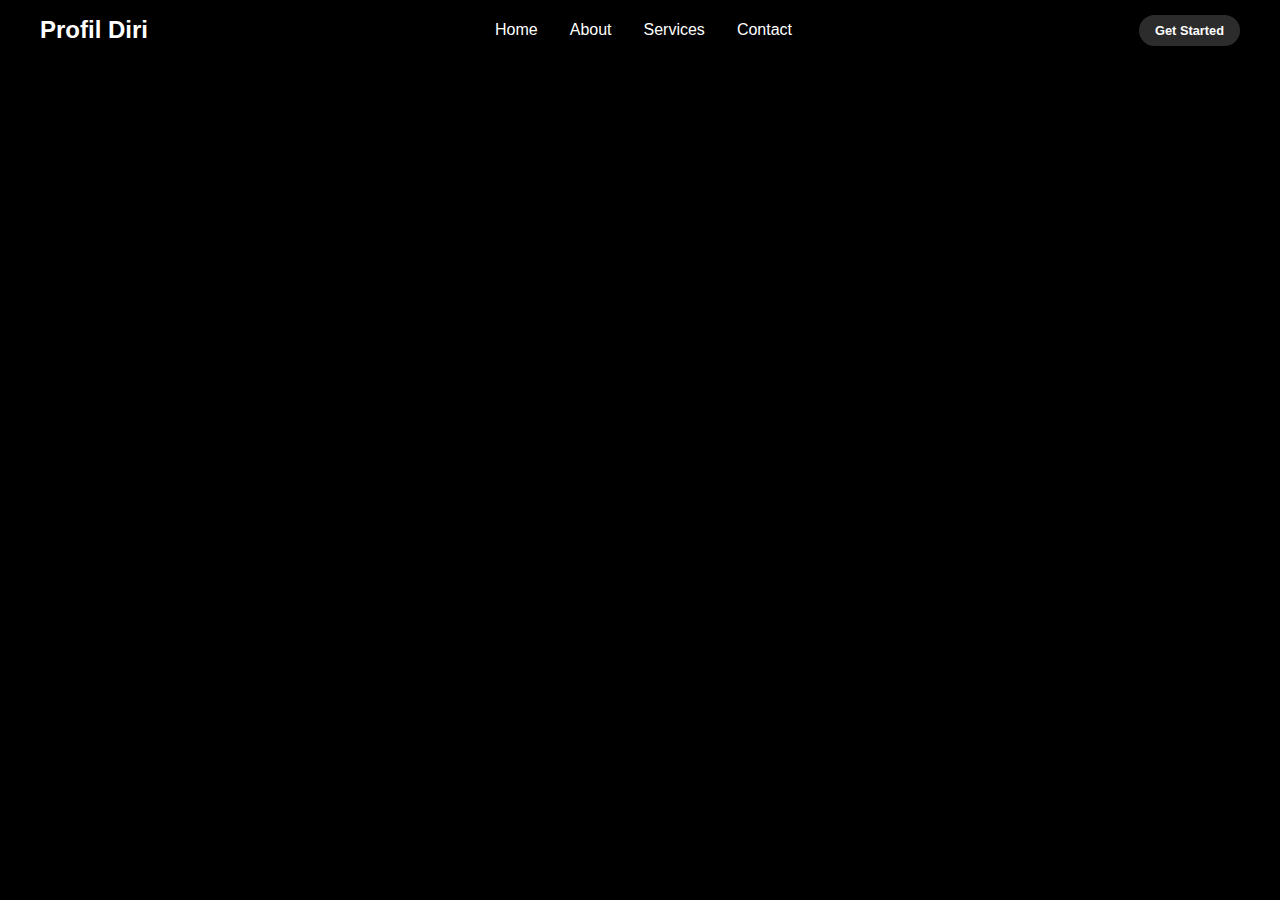
<file: index.html>
<!DOCTYPE html>
<html lang="en">
<head>
    <meta charset="UTF-8">
    <meta http-equiv="X-UA-Compatible" content="IE=edge">
    <meta name="viewport" content="width=device-width, initial-scale=1.0">
    <link rel="stylesheet" 
          href="https://cdnjs.cloudflare.com/ajax/libs/font-awesome/6.2.1/css/all.min.css" integrity="sha512-MV7K8+y+gLIBoVD59lQIYicR65iaqukzvf/nwasF0nqhPay5w/9lJmVM2hMDcnK1OnMGCdVK+iQrJ7lzPJQd1w==" crossorigin="anonymous" referrerpolicy="no-referrer" />
    <link rel="stylesheet" href="style.css">
    <title>Responsive Navbar</title>
</head>
<body>
    <header>
        <div class="navbar">
        <div class="logo"><a href="#">Profil Diri</a></div>
        <ul class="links">
            <li><a href="hero">Home</a></li>
            <li><a href="about">About</a></li>
            <li><a href="services">Services</a></li>
            <li><a href="contact">Contact</a></li>
        </ul>
        <a href="#" class="action_btn">Get Started</a>
        <div class="toggle_btn">
            <i class="fa-solid fa-bars"></i>
        </div>
        </div>

        <div class="dropdown_menu">
            <li><a href="hero">Home</a></li>
            <li><a href="about">About</a></li>
            <li><a href="services">Services</a></li>
            <li><a href="contact">Contact</a></li>
            <li><a href="#" class="action_btn">Get Started</a></li>
        </div>
    </header>
    <main>
        <section id="hero">
            <h1>WELCOME TO MY WEBSITE</h1>
            <P>This page is coming soon :)</P>
        </section>
    </main>

    <script>
        const toggleBtn = document.querySelector('.toggle_btn')
        const toggleBtnIcon = document.querySelector('.toggle_btn i')
        const dropDownMenu= document.querySelector('.dropdown_menu')

        toggleBtn.onclick = function () {
            dropDownMenu.classList.toggle('open')
            
        }
    </script>
    
</body>
</html>
</file>
<file: style.css>
* {
  margin: 0;
  padding: 0;
  box-sizing: border-box;
  font-family: Impact, Haettenschweiler, 'Arial Narrow Bold', sans-serif;
}

body{
    height: 100vh;
    background-color: #000;
    background-image: url('https://images.unsplash.com/photo-1727725527510-092e7a8ec381?q=80&w=1374&auto=format&fit=crop&ixlib=rb-4.0.3&ixid=M3wxMjA3fDB8MHxwaG90by1wYWdlfHx8fGVufDB8fHx8fA%3D%3D');
    background-size: cover;
    background-position: center;
}

li{
    list-style: none;
}

a{
    text-decoration: none;
    color: #fff;
    font-size: 1rem;
}

a:hover {
    color: grey;
}
/* HEADER */
header{
    position: relative;
    padding: 0 2rem;
}

.navbar{
    width: 100%;
    height: 60px;
    max-width: 1200px;
    margin: 0 auto;
    display: flex;
    align-items: center;
    justify-content: space-between;
}
.navbar .logo a{
    font-size: 1.5rem;
    font-weight: bold;
}
.navbar .links {
    display: flex;
    gap: 2rem;
}

.navbar .toggle_btn{
    color: #fff;
    font-size: 1.5rem;
    cursor: pointer;
    display: none;
}

.action_btn{
    background-color: rgb(45, 44, 44);
    color: #fff;
    padding: 0.5rem 1rem;
    border: none;
    outline: none;
    border-radius: 20px;
    font-size: 0.8rem;
    font-weight: bold;
    cursor: pointer;
    transition: scale 0.2 ease;
}

.action_btn:hover {
    scale: 1.05;
    color: #fff;
}

.action_btn:active {
    scale: 0.95;
}

/* DROPDOWN */
.dropdown_menu{
    display: none;
    position: absolute;
    right: 2rem;
    top: 60px;
    height: 0;
    width: 300px;
    background: rgba(225, 225, 225, 0.1);
    backdrop-filter: blur(15px);
    border-radius: 10px;
    overflow: hidden;
    transition: height 0.2s cubic-bezier(0.175, 0.885, 0.32, 1.275);
}

.dropdown_menu.open{
    height: 240px;
}

.dropdown_menu li{
    padding: 0.7rem;
    display: flex;
    align-items: center;
    justify-content: center;
}

.dropdown_menu .action_btn {
    width: 100%;
    display: flex;
    justify-content: center;
}

section #hero{
    height: calc(100vh - 60px);
    display: flex;
    flex-direction: column;
    align-items: center;
    text-align: center;
    color: black;
}

#hero h1{
    font-size: 3rem;
    margin-bottom: 1rem;
    
}

/* responsive design */
@media(max-widht: 992px) {
.navbar .links,
.navbar .action_btn {
    display: none;
    }
    .navbar .toggle_btn {
        display: block;
    }
    
    .dropdown_menu {
        display: block;
    }
}
@media(max-widht: 576px) {
.dropdown_menu{
    left: 2rem;
    width: unset;
}
}
</file>
